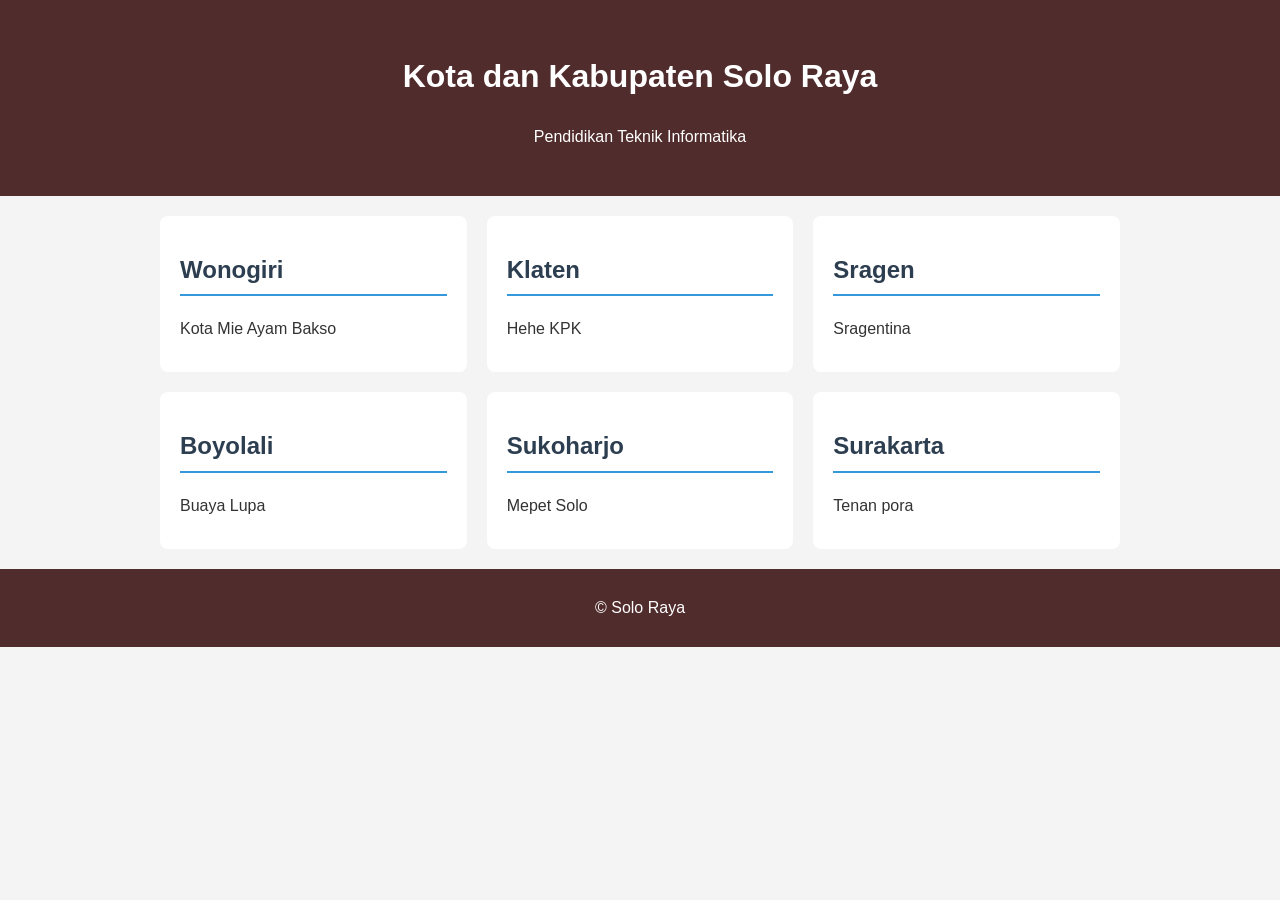
<file: Creating a Responsive Multi-Column Layout=r/index.html>
<!DOCTYPE html>
<html lang="id">
<head>
  <meta charset="UTF-8">
  <meta name="viewport" content="width=device-width, initial-scale=1.0">
  <title>Kota dan Kabupaten Solo Raya</title>
  <link rel="stylesheet" href="style.css">
</head>
<body>
  <header>
    <h1>Kota dan Kabupaten Solo Raya</h1>
    <p>Pendidikan Teknik Informatika</p>
  </header>

  <main class="container">
    <div class="column">
      <h2>Wonogiri</h2>
      <p>Kota Mie Ayam Bakso</p>
    </div>

    <div class="column">
      <h2>Klaten</h2>
      <p>Hehe KPK</p>
    </div>

    <div class="column">
      <h2>Sragen</h2>
      <p>Sragentina</p>
    </div>

    <div class="column">
      <h2>Boyolali</h2>
      <p>Buaya Lupa</p>
    </div>

    <div class="column">
      <h2>Sukoharjo</h2>
      <p>Mepet Solo</p>
    </div>

    <div class="column">
      <h2>Surakarta</h2>
      <p>Tenan pora</p>
    </div>
  </main>

  <footer>
    <p>&copy; Solo Raya</p>
  </footer>
</body>
</html>
</file>
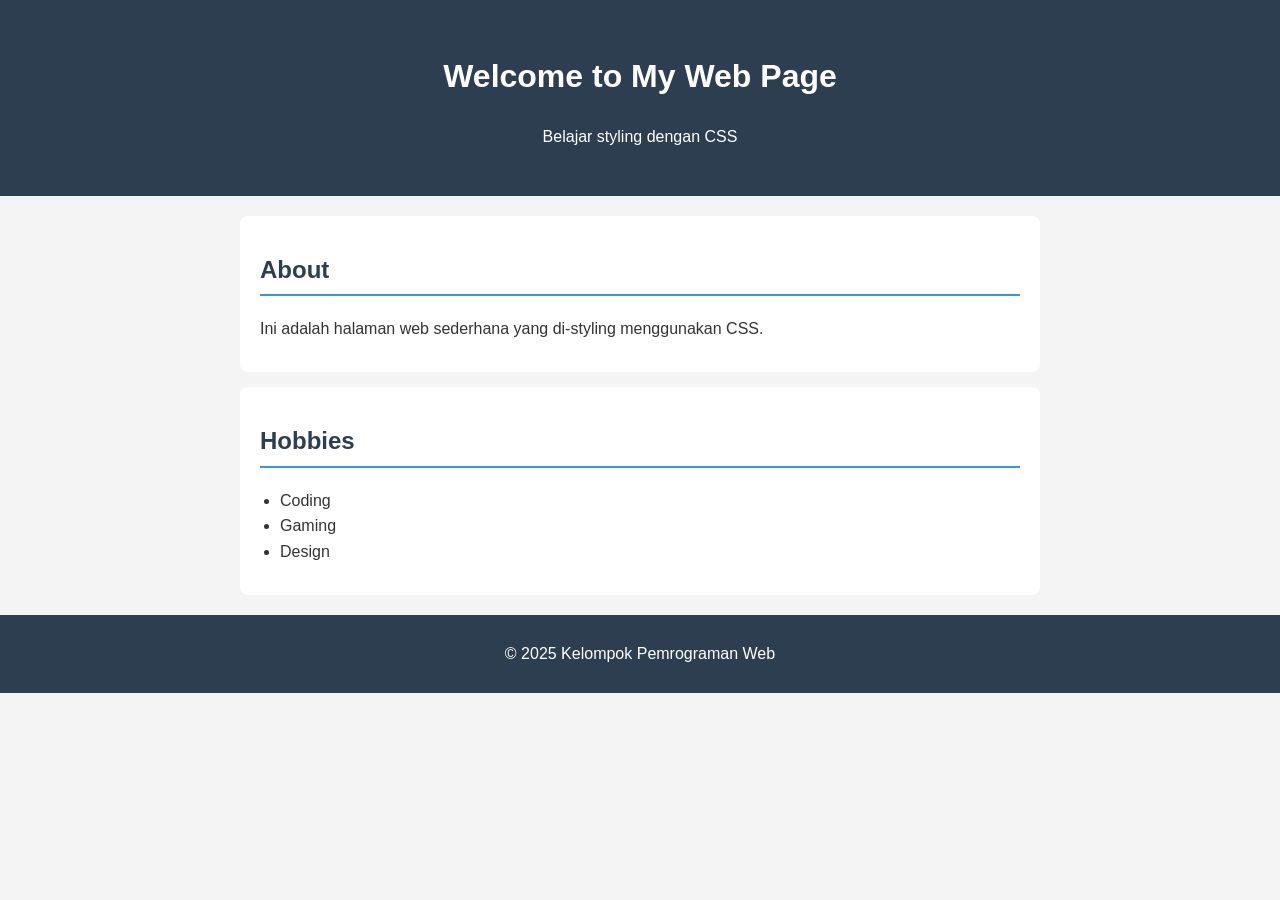
<file: Styling a Simple Web Page/index.html>
<!DOCTYPE html>
<html lang="id">
<head>
  <meta charset="UTF-8">
  <meta name="viewport" content="width=device-width, initial-scale=1.0">
  <title>Simple Web Page</title>
  <link rel="stylesheet" href="style.css">
</head>
<body>
  <header>
    <h1>Welcome to My Web Page</h1>
    <p>Belajar styling dengan CSS</p>
  </header>

  <main>
    <section>
      <h2>About</h2>
      <p>Ini adalah halaman web sederhana yang di-styling menggunakan CSS.</p>
    </section>

    <section>
      <h2>Hobbies</h2>
      <ul>
        <li>Coding</li>
        <li>Gaming</li>
        <li>Design</li>
      </ul>
    </section>
  </main>

  <footer>
    <p>&copy; 2025 Kelompok Pemrograman Web</p>
  </footer>
</body>
</html>
</file>
<file: Creating a Responsive Multi-Column Layout=r/style.css>
* {
  box-sizing: border-box;
}

body {
  font-family: Arial, sans-serif;
  margin: 0;
  background-color: #f4f4f4;
  color: #333;
  line-height: 1.6;
}

header {
  background-color: #502c2c;
  color: white;
  text-align: center;
  padding: 30px 20px;
}

.container {
  display: flex;
  flex-wrap: wrap;
  gap: 20px;
  max-width: 1000px;
  margin: 20px auto;
  padding: 0 20px;
}

/* Desktop: 3 kolom */
.column {
  background-color: white;
  padding: 15px 20px;
  border-radius: 8px;
  flex: 1 1 calc(33.333% - 20px);
}

h2 {
  color: #2c3e50;
  border-bottom: 2px solid #3498db;
  padding-bottom: 5px;
}

footer {
  background-color: #502c2c;
  color: white;
  text-align: center;
  padding: 10px;
}

/* Tablet: 2 kolom */
@media (max-width: 800px) {
  .column {
    flex: 1 1 calc(50% - 20px);
  }
}

/* HP: 1 kolom */
@media (max-width: 500px) {
  .column {
    flex: 1 1 100%;
  }
}
</file>
<file: Styling a Simple Web Page/style.css>
body {
  font-family: Arial, sans-serif;
  margin: 0;
  background-color: #f4f4f4;
  color: #333;
  line-height: 1.6;
}

header {
  background-color: #2c3e50;
  color: white;
  text-align: center;
  padding: 30px 20px;
}

main {
  max-width: 800px;
  margin: 20px auto;
  padding: 0 20px;
}

section {
  background-color: white;
  padding: 15px 20px;
  margin-bottom: 15px;
  border-radius: 8px;
}

h2 {
  color: #2c3e50;
  border-bottom: 2px solid #3498db;
  padding-bottom: 5px;
}

ul {
  padding-left: 20px;
}

footer {
  background-color: #2c3e50;
  color: white;
  text-align: center;
  padding: 10px;
}
</file>
